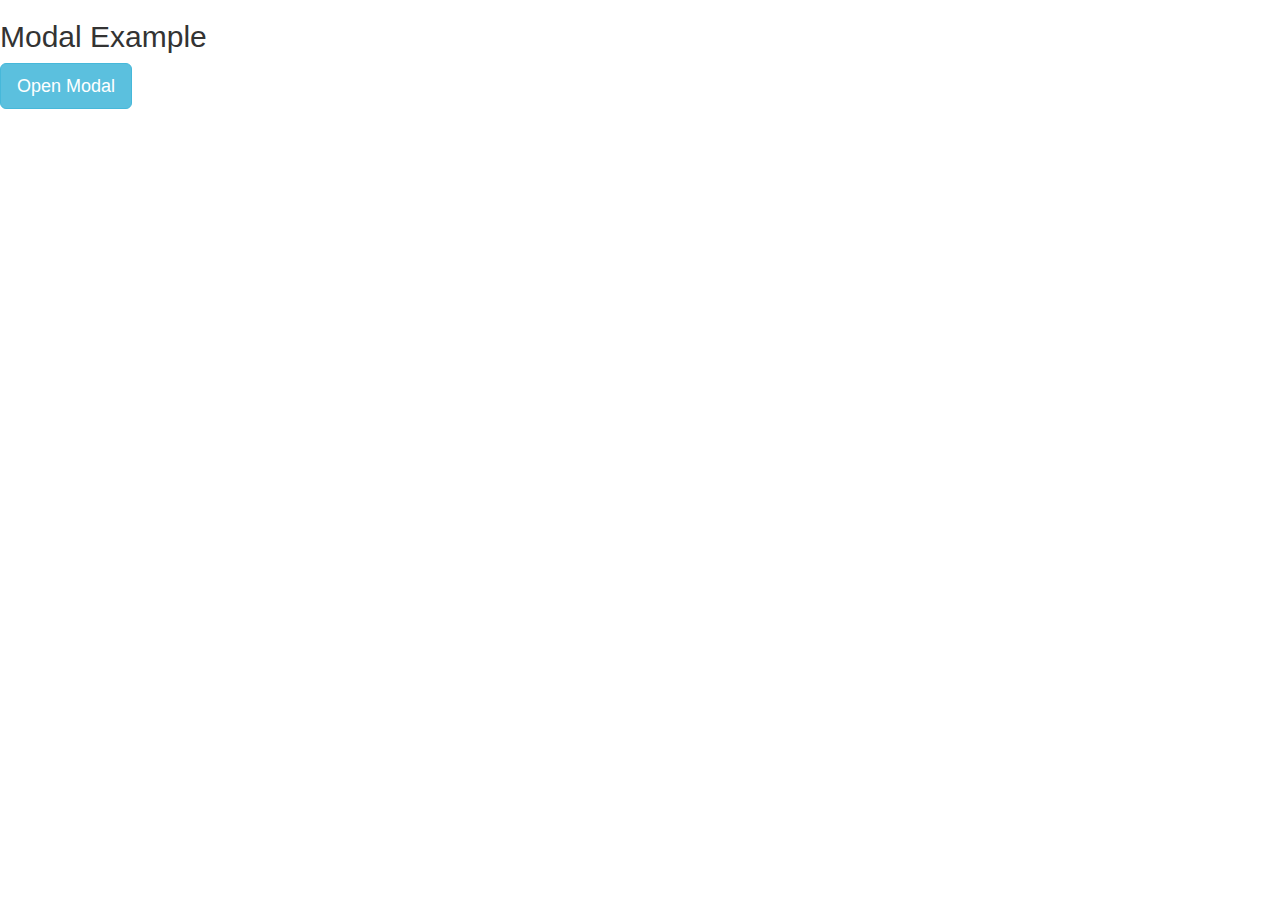
<file: modal.html>
<!DOCTYPE html>
<html lang="en">
<head>
  <title>Bootstrap Example</title>
  <meta charset="utf-8">
  <meta name="viewport" content="width=device-width, initial-scale=1">
  <link rel="stylesheet" href="https://maxcdn.bootstrapcdn.com/bootstrap/3.4.1/css/bootstrap.min.css">
  <script src="https://ajax.googleapis.com/ajax/libs/jquery/3.6.1/jquery.min.js"></script>
  <script src="https://maxcdn.bootstrapcdn.com/bootstrap/3.4.1/js/bootstrap.min.js"></script>
</head>
<body>

  <h2>Modal Example</h2>
  <!-- Trigger the modal with a button -->
  <button type="button" class="btn btn-info btn-lg" data-toggle="modal" data-target="#myModal">Open Modal</button>

  <!-- Modal -->
  <div class="modal fade" id="myModal" role="dialog">
    <div class="modal-dialog">

      <!-- Modal content-->
      <div class="modal-content">
        <div class="modal-header">
          <button type="button" class="close" data-dismiss="modal">&times;</button>
          <h4 class="modal-title">Modal Header</h4>
        </div>
        <div class="modal-body">
          <p>Some text in the modal.</p>
        </div>
        <div class="modal-footer">
          <button type="button" class="btn btn-default" data-dismiss="modal">Close</button>
        </div>
      </div>

    </div>
  </div>


</body>
</html>
</file>
